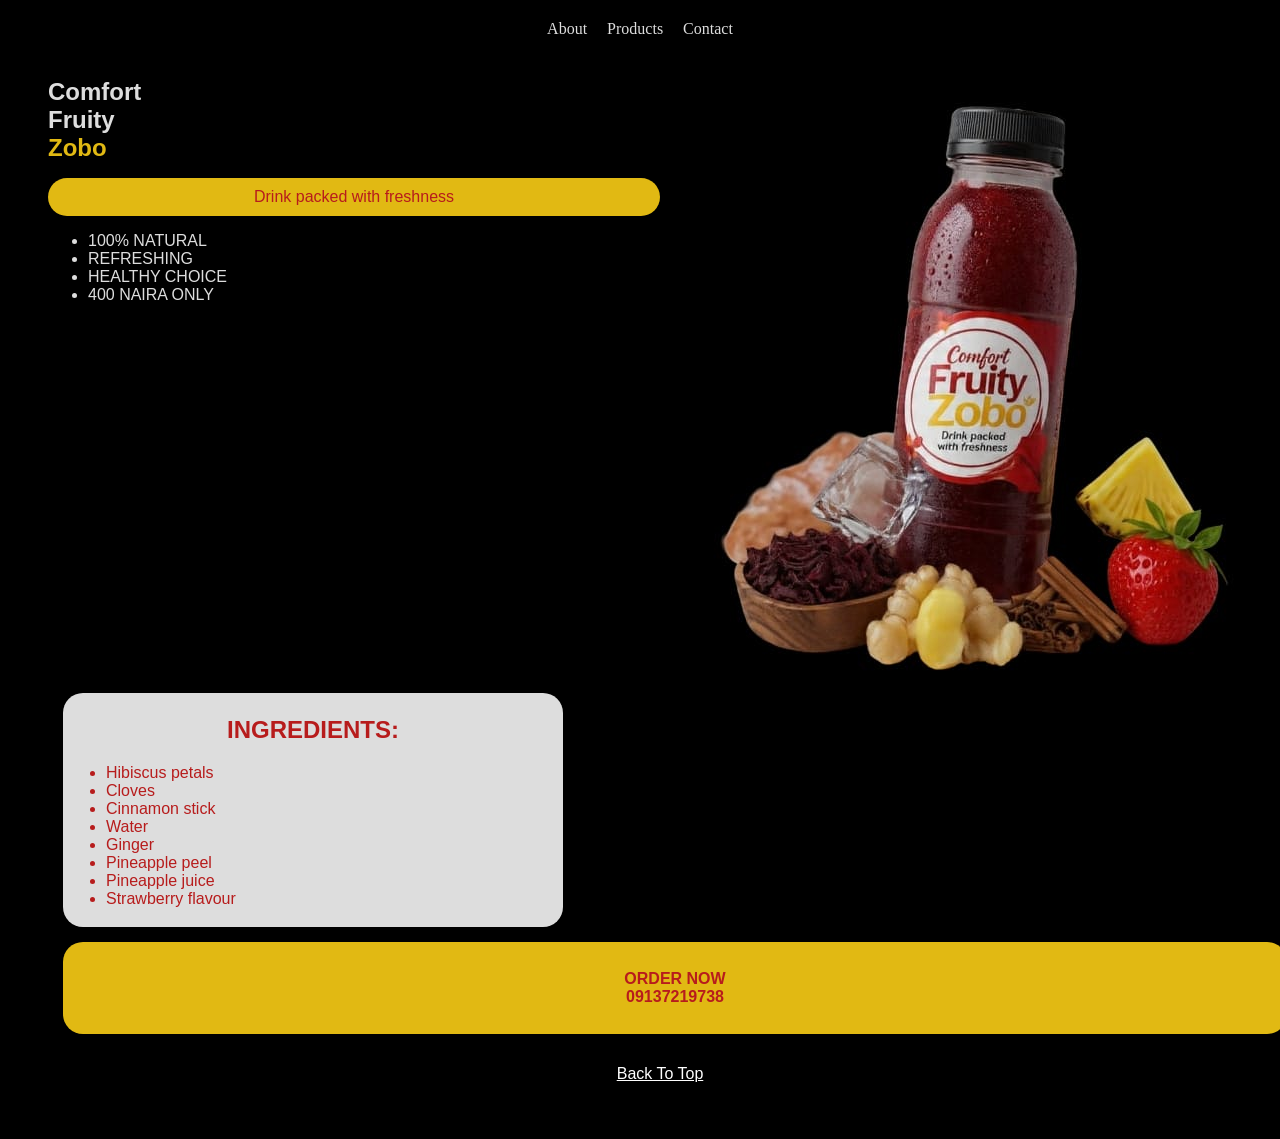
<file: index.html>
<!DOCTYPE html>
<html>
    
    <head>
        <meta charset="UTF-8">
        <link rel="stylesheet" href="main.css">
        <title>Landing Page</title>
        <meta name="description" content="A website for Comfort Fruity Zobo">
    </head>
    
    <body>
        <nav>
            <ul>
                <li>
                    <a href="about.html">About</a>
                </li>
                
                <li>
                    <a href="products.html">Products</a>
                </li>
                
                <li>
                    <a href="contact.html">Contact</a>
                </li>
            </ul>
        </nav>
        
        
        <div class="home-page">
            <header>
            <div class="grid-container">
                
            <section>
                
                <div class="intro">
                    <h1>Comfort <br> Fruity</h1>
                </div>
            
                <div class="special">
                    <h1>Zobo</h1>
                    <p class="highlight">Drink packed with freshness</p>
                </div>   
            
                <ul class="select">
                     <li>100% NATURAL</li>
                     <li>REFRESHING</li>
                     <li>HEALTHY CHOICE</li> 
                     <li>400 NAIRA ONLY</li>
                </ul>
                
            </section>
           
            <img src="zobo.jpg" alt="A bottle of Comfort Fruity Zobo">
            </div>
            </header>
                
            <main>
            <section id="items">
                
                  <h2 class="tip">INGREDIENTS:</h2>
               
                  <ul>
                    <li>Hibiscus petals</li>
                    <li>Cloves</li>
                    <li>Cinnamon stick</li>
                    <li>Water</li>
                    <li>Ginger</li>
                    <li>Pineapple peel</li>
                    <li>Pineapple juice</li>
                    <li>Strawberry flavour</li>
                 </ul>
               
            </section>
                
            <div class="contact">
                
               <p>
                    <a href="https://wa.me/+2349137219738?text=Hi%2C%20I%20saw%20your%20website%2C%20and%20I%20want%20to%20order%2E">ORDER NOW</a>
                       <br>
                    <a href="tel:09137219738">09137219738</a>
               </p>
            </main>
            
            <footer>
                <p>
                    <a class="except" href="#">Back To Top</a>
                </p>
            </footer>
        </div>
        
        
    </body>
</html>
</file>
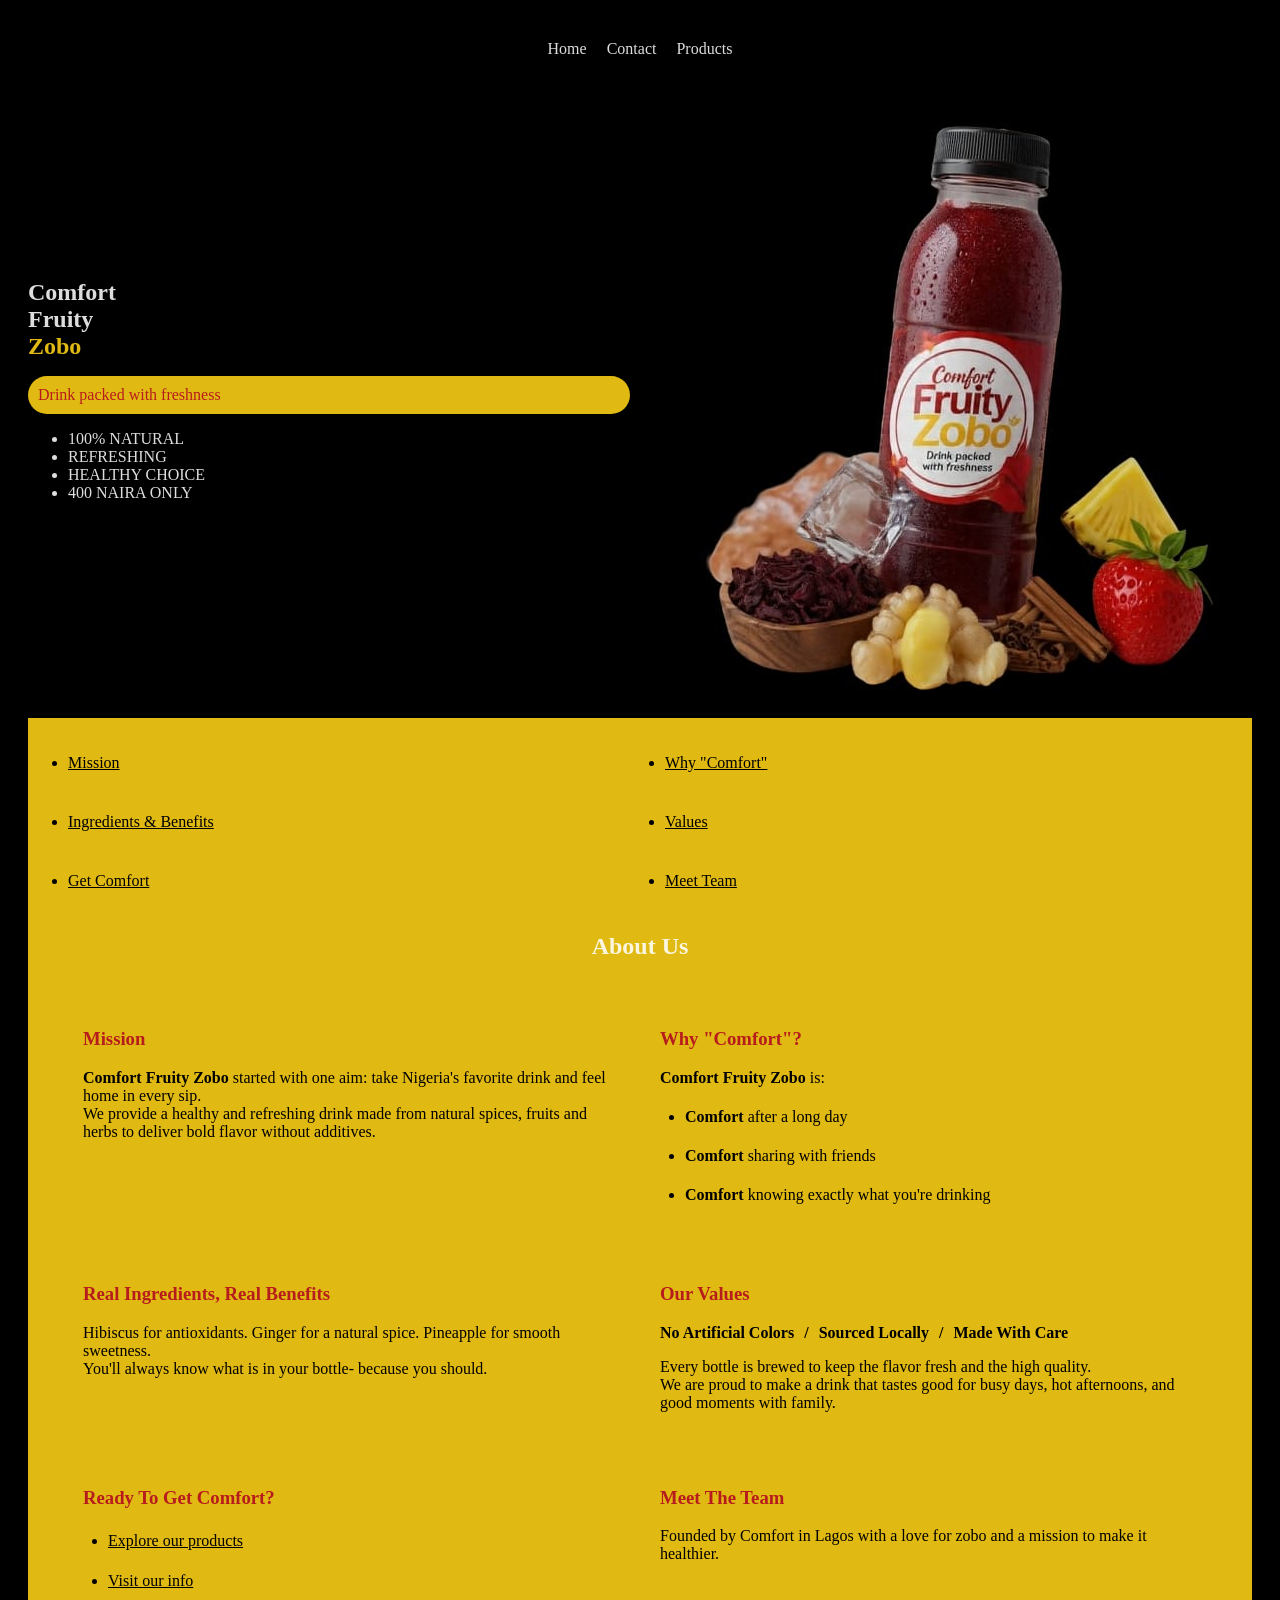
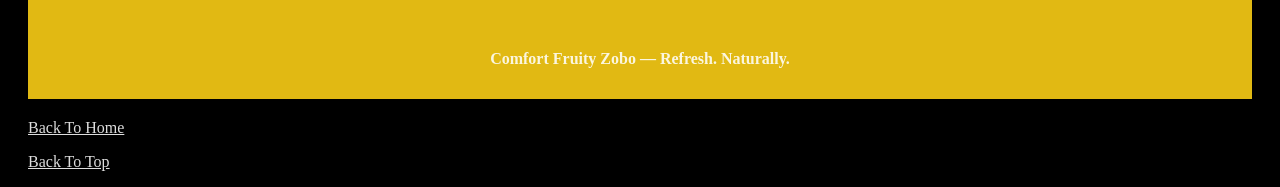
<file: about.html>
<!DOCTYPE html>
<html>
    <head>
        <meta charset="UTF-8">
        <meta name="description" content="">
        <title>About Us - Comfort Fruity Zobo</title>
        <link rel="stylesheet" href="about.css">
    </head>
    
    <body>
        
            <header>
            <nav class="navigation">
                <ul>
                    <li>
                        <a href="Home-page.html">Home</a>
                    </li>
                    
                    <li>
                        <a href="contact.html">Contact</a>
                    </li>
                    
                    <li>
                        <a href="products.html">Products</a>
                    </li>
                    
                </ul>
            </nav>
            
            <div class="grid-container">
            <section id="header">
                  <div class="intro">
                       <h1>Comfort <br> Fruity</h1>
                  </div>
            
                  <div class="special">
                       <h1>Zobo</h1>
                       <p class="highlight">Drink packed with freshness</p>
                  </div>   
                
                  <ul class="select">
                     <li>100% NATURAL</li>
                     <li>REFRESHING</li>
                     <li>HEALTHY CHOICE</li> 
                     <li>400 NAIRA ONLY</li>
                  </ul>
            </section>
                
                <img src="zobo.jpg" alt="A bottle of Comfort Fruity Zobo">
                </div>
                </header>
                
                
                <main>
                <section id="about">
                    
                    <nav class="nav">
                <ul>
                    <li>
                        <a href="#mission">Mission</a>
                    </li>
                    
                    <li>
                        <a href="#why-comfort">Why "Comfort"</a>
                    </li>
                    
                    <li>
                        <a href="#ingredients">Ingredients & Benefits</a>
                    </li>
                    
                    <li>
                        <a href="#values">Values</a>
                    </li>
                    
                    <li>
                        <a href="#links">Get Comfort</a>
                    </li>
                    
                    <li>
                        <a href="#team">Meet Team</a>
                    </li>
                </ul>
            </nav>
                    
                    <h2>About Us</h2>
                    <div class="decor">
                        <div id="mission">
                       <h3>Mission</h3>
                       <p>
                           <strong>Comfort Fruity Zobo</strong> started with one aim: take Nigeria's favorite drink and feel home in every sip.
                           <br>
                       We provide a healthy and refreshing drink made from natural spices, fruits and herbs to deliver bold flavor without additives.
                       </p>
                       </div>
                       
                       <div id="why-comfort">
                       <h3>Why "Comfort"?</h3>
                       <p>
                           <strong>Comfort Fruity Zobo</strong> is:
                       </p>
                       
                       <ul>
                           <li><b>Comfort</b> after a long day</li>
                           <li><b>Comfort</b> sharing with friends</li>
                           <li><b>Comfort</b> knowing exactly what you're drinking</li>
                       </ul>
                       </div>
                       
                       <div id="ingredients">
                       <h3>Real Ingredients, Real Benefits</h3>
                       <p>
                           Hibiscus for antioxidants. Ginger for a natural spice. Pineapple for smooth sweetness. 
                           <br>
                           You'll always know what is in your bottle- because you should.
                       </p>
                       </div>
                       
                       <div id="values">
                       <h3>Our Values</h3>
                       <div class="values-grid">
                           <div>No Artificial Colors</div>
                           <div>/</div>
                           <div>Sourced Locally</div>
                           <div>/</div>
                           <div>Made With Care</div>
                       </div>
                       <p>Every bottle is brewed to keep the flavor fresh and the high quality.
                       <br>
                       We are proud to make a drink that tastes good for busy days, hot afternoons, and good moments with family.</p>
                       </div>
                       
                       <div id="links">
                       <h3>Ready To Get Comfort?</h3>
                       <ul>
                           <li>
                               <a href="products.html">Explore our products</a>
                           </li>
                       
                           <li>
                               <a href="contact.html">Visit our info</a>
                           </li>
                       
                       </ul>  
                       </div>
                    
                       <div id="team">
                           <h3>Meet The Team</h3>
                           <p>Founded by Comfort in Lagos with a love for zobo and a mission to make it healthier.</p>
                       </div>
                  </div>
                <p class="tagline">Comfort Fruity Zobo — Refresh. Naturally.</p>
                </section>
                </main>
                
                <footer>
                <p>
                    <a class="except" href="Home-page.html">Back To Home</a>
                </p>
                
                <p>
                    <a class="except" href="#">Back To Top</a>
                </p>
                </footer>
    </body>
</html>
</file>
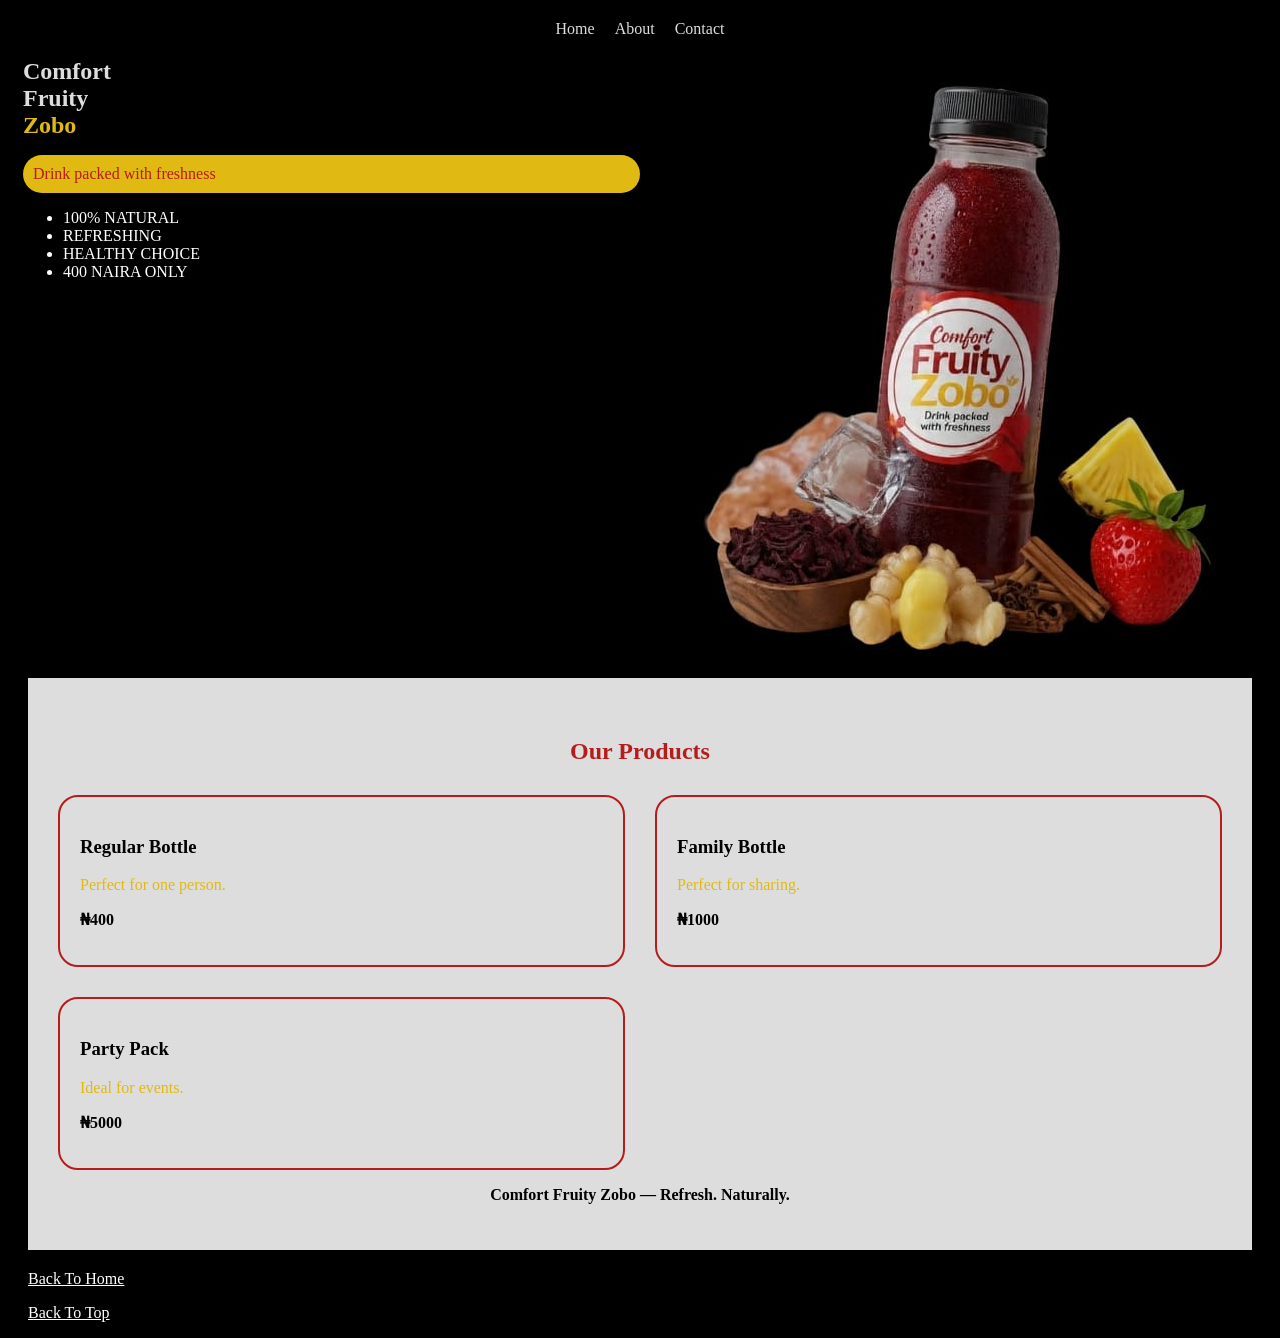
<file: products.html>
<!DOCTYPE html>
<html>
    <head>
        <meta charset="UTF-8">
        <meta name="description" content="">
        <title>Our Products - Comfort Fruity Zobo</title>
        <link rel="stylesheet" href="products.css">
    </head>
    
    <body>
        <nav>
            <ul>
                <li>
                    <a href="Home-page.html">Home</a>
                </li>
                
                <li>
                    <a href="about.html">About</a>
                </li>
                
                <li>
                    <a href="contact.html">Contact</a>
                </li>
            </ul>
        </nav>
        
        <header>
        <div class="grid-container">
            <section>
                  <div class="intro">
                       <h1>Comfort <br> Fruity</h1>
                  </div>
            
                  <div class="special">
                       <h1>Zobo</h1>
                       <p class="highlight">Drink packed with freshness</p>
                  </div>   
                
                  <ul class="select">
                     <li>100% NATURAL</li>
                     <li>REFRESHING</li>
                     <li>HEALTHY CHOICE</li> 
                     <li>400 NAIRA ONLY</li>
                  </ul>
            </section>
                
            <img src="zobo.jpg" alt="A bottle of Comfort Fruity Zobo">
        </div>  
        </header>  
        
        <main>
            <div id="products-container">
            <h2>Our Products</h2>

            <div class="products-grid">

               <section class="product">
                   <h3>Regular Bottle</h3>
                   <p class="tip">Perfect for one person.</p>
                   <p><strong>₦400</strong></p>
               </section>

               <section class="product">
                   <h3>Family Bottle</h3>
                   <p class="tip">Perfect for sharing.</p>
                   <p><strong>₦1000</strong></p>
               </section>

               <section class="product">
                   <h3>Party Pack</h3>
                   <p class="tip">Ideal for events.</p>
                   <p><strong>₦5000</strong></p>
               </section>
            </div>
            
            <p class="tagline">Comfort Fruity Zobo — Refresh. Naturally.</p>
            </div>
        </main>  
        
        <footer>
                <p>
                    <a class="except" href="Home-page.html">Back To Home</a>
                </p>
                
                <p>
                    <a class="except" href="#">Back To Top</a>
                </p>
        </footer>
   
    </body>
</html>
</file>
<file: main.css>
* {
    box-sizing: border-box;
}

body {
    background-color: black;
}

.home-page {
    font-family: arial;
    color: black;
    font-size: 1em;
    width: 100%;
    display: grid;
    grid-template-columns: 1fr;
    padding: 20px;
    margin: 20px;
}

nav ul {
    display: flex;
    align-items: center;
    justify-content: center;
    text-align: center;
    gap: 20px;
    list-style: none;
    padding: 0;
    margin: 20px 0;
}

nav a {
    color: #ffffffdd;
    text-decoration: none;
}

nav a:hover {
    color: #B71C1C;
}

.grid-container {
    display: grid;
    grid-template-columns: 1fr 1fr;
}

@media (max-width: 600px) {
    .grid-container {
        grid-template-columns: 1fr;
    }
}

h1 {
    margin: 0;
}

.intro {
    color: #ffffffdd;
}

.special {
    color: #e1b913;
}

.highlight {
    background-color: #e1b913;
    width: 100%;
    color: #B71C1C;
    border-radius: 20px;
    padding: 10px;
}

@media (max-width: 600px) {
    .highlight {
        width: 50%;
    }
}

.select {
    color: #ffffffdd;
}

img {
    max-width: 100%;
    display: block;
    margin: auto;
    height: auto;
}

#items {
    background: #ffffffdd;
    color: #B71C1C;
    width: 100%;
    max-width: 500px;
    border-radius: 20px;
    padding: 3px;
    margin: 15px;
}

.tip {
    text-align: center;
}

.contact {
    background: #e1b913;
    width: 100%;
    margin: 15px;
    border-radius: 20px;
    font-weight: bold;
    padding: 12px 24px;
    transition: 0.3s;
}

p {
    text-align: center;
}

.contact:hover {
    transform: scale(1.1);
}
.contact a {
    color: #B71C1C;
    font-weight: bold;
    text-decoration: none;
}
 .contact a:hover {
    color: black;
}

.except {
    color: white;
}

.except:hover {
    color: #B71C1C
}
</file>
<file: about.css>
* {
    box-sizing: border-box;
}

body {
    background-color: black;
    color: #ffffffdd;
} 

.navigation ul {
    display: flex;
    justify-content: center;
    list-style: none;
    gap: 20px;
    margin: 20px;
    padding: 20px;
}

.navigation a {
    color: #ffffffdd;
    text-decoration: none;
}

.nav ul {
    display: grid;
    grid-template-columns: 1fr 1fr;
    gap: 20px 25px;
    padding-left: 20px;
}

.nav li{
    line-height: 1.6;
}

@media (max-width: 600px) {
    .nav ul {
        display: flex;
        flex-direction: column;
    }
}

.grid-container {
    display: grid;
    grid-template-columns: 1fr 1fr;
    gap: 20px;
    align-items: center;
    margin: 20px;
}

@media (max-width: 600px) {
    .grid-container {
    display: grid;
    grid-template-columns: 1fr;
    margin: 15px;
    }
}


h1 {
    margin: 0;
}

.intro {
    color: #ffffffdd;
}

.special {
    color: #e1b913;
}

.highlight {
    background-color: #e1b913;
    width: 100%;
    color: #B71C1C;
    border-radius: 20px;
    padding: 10px;
}

@media (max-width: 600px) {
    .highlight {
        width: 50%;
    }
}

img {
    max-width: 100%;
    display: block;
    margin: auto;
    height: auto;
}

#about {
    background-color: #e1b913;
    color: black;
    margin: 20px;
    padding: 15px; 
}

.decor {
    display: grid;
    grid-template-columns: 1fr 1fr;
    gap: 40px;
    margin: 20px;
    padding: 20px;
}

@media (max-width: 600px) {
    .decor {
        grid-template-columns: 1fr;
    }
}



h2 {
    color: #ffffffdd;
    align-items: center;
    justify-content: center;
    text-align: center;
    padding: 10px;
    margin: 10px;
    font-weight: bold;
}

h3 {
    color: #B71C1C;
}

a {
    color: black;
}

a:hover {
    color: #B71C1C;
}

.values-grid {
    display: flex;
    gap: 10px;
    font-weight: bold;
    flex-wrap: wrap;
}

#about ul {
    padding-left: 25px;
}

#about li {
    margin-bottom: 12px;
    line-height: 1.7;
}

.tagline {
    text-align: center;
    color: #ffffffdd;
    font-weight: bold;
}

.except {
    color: #ffffffdd;
    margin: 20px;
}
</file>
<file: products.css>
* {
    box-sizing: border-box;
}

body {
    background-color: black;
    color: white;
} 

nav ul {
    display: flex;
    flex-wrap: wrap;
    align-items: center;
    justify-content: center;
    text-align: center;
    gap: 20px;
    list-style: none;
    padding: 0;
    margin: 20px;
}

nav a {
    color: #ffffffdd;
    text-decoration: none;
}

nav a:hover {
    color: #B71C1C;
}

.grid-container {
    display: grid;
    grid-template-columns: 1fr 1fr;
    margin: 15px;
    
}

@media (max-width: 600px) {
    .grid-container {
        grid-template-columns: 1fr;
    }
}

h1 {
    margin: 0;
}

.intro {
    color: #ffffffdd;
}

.special {
    color: #e1b913;
}

.highlight {
    background-color: #e1b913;
    width: 100%;
    color: #B71C1C;
    border-radius: 20px;
    padding: 10px;
}

@media (max-width: 600px) {
    .highlight {
        width: 50%;
    }
}

img {
    max-width: 100%;
    display: block;
    margin: auto;
    height: auto;
}

main {
    color: black;
}

#products-container {
    background-color: #ffffffdd;
    margin: 20px;
    padding: 30px;
}

h2 {
    color: #B71C1C;
    text-align: center;
    padding: 10px;
}

.products-grid {
    display: grid;
    grid-template-columns: 1fr 1fr;
    gap:30px;
}

.product {
    border: 2px solid #B71C1C;
    border-radius: 20px;
    padding: 20px;
}

.tip {
    color: #e1b913;
}

.except {
    color: white;
    text-align: center;
    margin: 20px;
}

a:hover {
    color: red;
}

.tagline {
    text-align: center;
    color: black;
    font-weight: bold;
}
</file>
